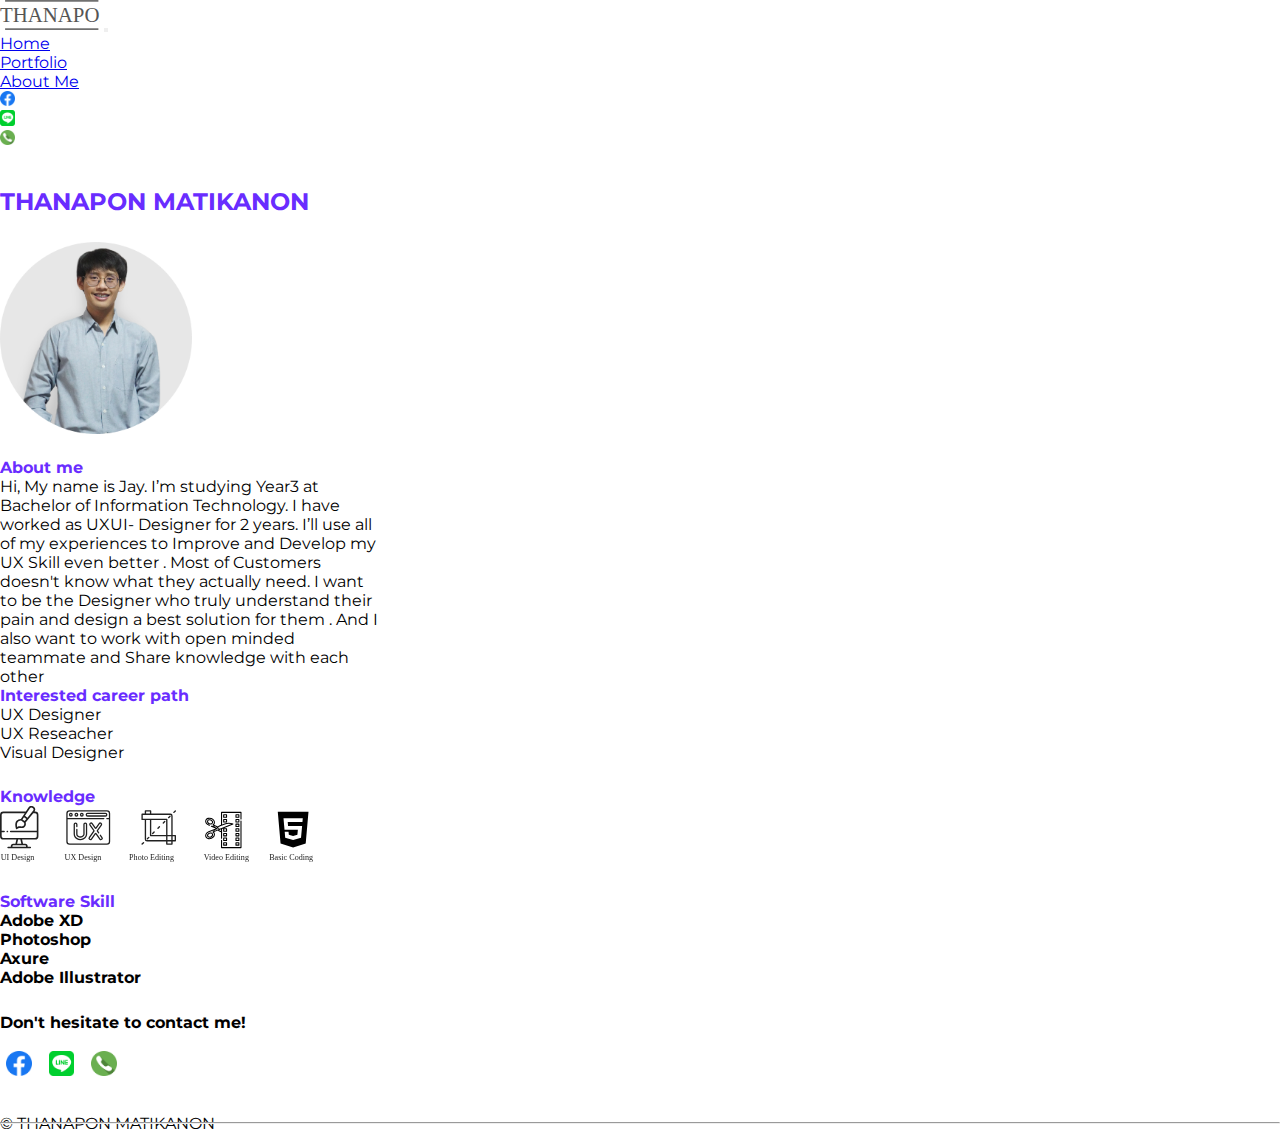
<file: aboutme.html>
<!DOCTYPE html>
<html lang="en">

<head>
    <link rel="preconnect" href="https://fonts.gstatic.com">
    <link
        href="https://fonts.googleapis.com/css2?family=Montserrat:ital,wght@0,300;0,500;0,700;1,300;1,400;1,600&display=swap"
        rel="stylesheet">
    <meta charset="UTF-8">
    <meta http-equiv="X-UA-Compatible" content="IE=edge">
    <meta name="viewport" content="width=device-width, initial-scale=1.0">
    <link href="https://cdn.jsdelivr.net/npm/bootstrap@5.0.0-beta3/dist/css/bootstrap.min.css" rel="stylesheet"
        integrity="sha384-eOJMYsd53ii+scO/bJGFsiCZc+5NDVN2yr8+0RDqr0Ql0h+rP48ckxlpbzKgwra6" crossorigin="anonymous">
    <script src="https://cdn.jsdelivr.net/npm/bootstrap@5.0.0-beta3/dist/js/bootstrap.bundle.min.js"
        integrity="sha384-JEW9xMcG8R+pH31jmWH6WWP0WintQrMb4s7ZOdauHnUtxwoG2vI5DkLtS3qm9Ekf"
        crossorigin="anonymous"></script>
    <title>Document</title>
    <link rel="stylesheet" href="style.css">
    <link rel="stylesheet" href="https://unpkg.com/aos@next/dist/aos.css" />
</head>

<body>
    <nav class="navbar navbar-expand-lg navbar-light bg-light ">
        <div class="container">
            <a class="navbar-brand" href="#"><img width="100vw" src="./IMG//LOGO.svg"></a>
            <button class="navbar-toggler" type="button" data-bs-toggle="collapse"
                data-bs-target="#navbarSupportedContent" aria-controls="navbarSupportedContent" aria-expanded="false"
                aria-label="Toggle navigation">
                <span class="navbar-toggler-icon"></span>
            </button>
            <div class="collapse navbar-collapse" id="navbarSupportedContent">
                <ul class="navbar-nav me-auto mb-2 mb-lg-0">
                    <li class="nav-item">
                        <a class="nav-link" aria-current="page" href="./index.html">Home</a>
                    </li>
                    <li class="nav-item">
                        <a class="nav-link" href="./previously.html">Portfolio</a>
                    </li>
                    <li class="nav-item">
                        <a class="nav-link  active" href=".//aboutme.html">About Me</a>
                    </li>
                </ul>
            </div>
            <div class="collapse navbar-collapse justify-content-end" id="navbarSupportedContent">
                <div class='headMenuBox'>
                    <ul class="navbar-nav me-auto mb-2 mb-lg-0">
                        <li class="nav-item">
                            <a class="nav-link" href="https://www.facebook.com/jaynhaiwa"><img class="contact_img_nav"src="./IMG/fb.png"></a>
                            <a><span class="nav_link">Facebook</span></a>
                        </li>
                        <li class="nav-item">
                            
                            <a class="nav-link" href="https://line.me/ti/p/1ik-8Fo_t9"><img class="contact_img_nav"src="./IMG/line.png"></a>
                            <a><span class="nav_link">Line</span></a>
                        </li>
                        <li class="nav-item">
                            <a class="nav-link" href="tel:+66816559118"><img class="contact_img_nav"src="./IMG/phone.png"></a>
                            <a><span class="nav_link">Tel.</span></a>
                        </li>
                    </ul>
                </div>
            </div>
        </div>
    </nav>

    <div class="container mt-3-v">
        <div class="d-flex flex-column align-items-center justify-content-center">
            <h2 class="mb-2-v c-topic">THANAPON MATIKANON</h2>
            <img data-aos="zoom-in" class="mb-05-v profile_img" src="./IMG/profile.png">
            <div class="text-content d-flex flex-column">
                <h4 class="c-topic">About me</h4>
                <span class="mb-2-v">
                    Hi, My name is Jay. I’m studying Year3 at Bachelor of
                    Information Technology. I have worked as UXUI-
                    Designer for 2 years. I’ll use all of my experiences to
                    Improve and Develop my UX Skill even better .
                </span>

                <span class="mb-2-v">
                    Most of Customers doesn't know what they actually
                    need. I want to be the Designer who truly understand
                    their pain and design a best solution for them . And I also want to work with open minded teammate
                    and Share knowledge with each other
                </span>
                <h4 class="c-topic">Interested career path</h4>
                <ul class="mb-2-v">
                    <li>
                        <span>UX Designer</span>
                    </li>
                    <li>
                        <span>UX Reseacher</span>
                    </li>
                    <li>
                        <span>Visual Designer</span>
                    </li>
                </ul>
                <h4 class="c-topic">Knowledge</h4>
                <div class="d-flex justify-content-center">
                    <img id="kl_img" data-aos="fade-up" class="mb-2-v" src="./IMG/kl.svg">
                </div>
                <h4 class="c-topic">Software Skill</h4>
                <div>
                    <ul class="mb-2-v">
                        <li>
                            <span><b>Adobe XD</b></span>
                        </li>
                        <li>
                            <span><b>Photoshop</b></span>
                        </li>
                        <li>
                            <span><b>Axure</b></span>
                        </li>
                        <li>
                            <span><b>Adobe Illustrator</b></span>
                        </li>
                    </ul>
                </div>
            </div>
        </div>
    </div>
    </div>
    <div class="d-flex justify-content-center align-items-center flex-column mt-5">
        <div class="sec2 mb-1-v">
            <h4>Don't hesitate to contact me!</h4>
        </div>
        <div class="d-flex mb-2-v">
            <a href="https://www.facebook.com/jaynhaiwa"><img class="contact_img m-05-v" src="./IMG/fb.png"></a>
            <a href="https://line.me/ti/p/1ik-8Fo_t9"><img class="contact_img m-05-v" src="./IMG/line.png"></a>
            <a href="tel:+66816559118"><img class="contact_img m-05-v" src="./IMG/phone.png"></a>
        </div>
    </div>
    <div id="credit">
        <div style="transform: translateY(10px);">
            <hr>
        </div>
        <div class="d-flex justify-content-center">© THANAPON MATIKANON </div>
    </div>
</body>
<script src="https://unpkg.com/aos@next/dist/aos.js"></script>
<script>
    AOS.init();
</script>

</html>
</file>
<file: style.css>
body {
    font-family: 'Montserrat', sans-serif;
    height: 100%;
    background-color: rgb(255, 255, 255) !important;
}

.banner_text {
    font-weight: bold;
    color: rgb(255, 255, 255);
    text-shadow: 2px 2px 8px #777777;
    text-align: center;
}
.profile_img{
    width: 15vw;
    height: auto;
    margin-bottom: 1.5vw;
}


#banner {
    position: relative;
    background-color: rgb(65, 65, 65);
    width: 100%;
    height: 40vh;
    background-image: url(/IMG/Artboard\ –\ 1.png);
    background-size: cover;
    transition: 1s;
}
.banner_content{
    display: flex;
    flex-direction: column;
    align-items: center;
    position: absolute;
    left: 69%;
    top: 40%;
}
.company_img{
    width: 20vw;
    height: auto;
    
}
.content_img{
    width: 10vw;
    height: auto;
}

.container {
    width: 100%!important;
}

.text-content {
    width: 30vw;
    height: auto;
}
.content-1{
display: flex;
flex-direction: row;
justify-content: center;
align-items: center;
}

.content-2{
    display: flex;
flex-direction: row;
justify-content: center;
align-items: center;
}
#kl_img{
    width: 25vw;
}
.nav_link{
    display: none;
}
.company_div{
    display: flex;
    flex-direction: row;
    
}



@media (max-width: 375px){
    .banner_text {
        font-weight: bold;
        color: rgb(255, 255, 255);
        text-shadow: 2px 2px 8px #777777;
        font-size: 1rem;
    }
    .banner_content{
        display: flex;
        flex-direction: column;
        align-items: center;
        position: absolute;
        justify-content: center;
        left: 13%;
        top: 24%;
        width: 75vw;
        height: 35vw;
        background-color: hsl(0deg 0% 15% / 89%);
        opacity: 0.9;

        border-radius: 10px;
    }
    .content_img{
        width: 100%;
        height: auto;
    }
    .contact_img{
        width: 50vw;
        height: 50vw;
    }
}

@media (max-width: 500px){
    .banner_text {
        font-weight: bold;
        color: rgb(255, 255, 255);
        text-shadow: 2px 2px 8px #777777;
        font-size: 1rem;
    }
    .banner_content{
        display: flex;
        flex-direction: column;
        align-items: center;
        position: absolute;
        justify-content: center;
        left: 13%;
        top: 24%;
        width: 75vw;
        height: 35vw;
        background-color: hsl(0deg 0% 15% / 89%);
        opacity: 0.9;

        border-radius: 10px;
    }

}



.exp_img{
    width: auto;
    height: 50vw;
}
.contact_img{
    width: 2vw;
    height: 2vw;
}
.contact_img_nav{
    width: 1.2vw;
    height: 1.2vw;
}



.c-topic{
    color: #692CFF
}

#logo{
    width: 20vw;
}


@media (max-width: 576px){
    .profile_img{
        width: 50vw;
        height: auto;
    }

    .text-content {
        width: 80vw;
        height: auto;
    }

    .banner_content{
        display: flex;
        flex-direction: column;
        align-items: center;
        position: absolute;
        justify-content: center;
        left: 13%;
        top: 24%;
        width: 75vw;
        height: 35vw;
        background-color: hsl(0deg 0% 15% / 89%);
        opacity: 0.9;

        border-radius: 10px;
    }
    .contact_img{
        width: 10vw;
        height: 10vw;
    }
    #kl_img{
        width: 70vw;
    }
    .company_div{
        display: flex;
        flex-direction: column;
        
    }

    .contact_img{
        width: 10vw !important;
        height: 10vw !important;
    }
    
}
@media (max-width: 991px){
    .text-content {
        width: 50vw;
        height: auto;
        margin-bottom: 5%;
        margin-top: 5%;
        text-align: center;
    }
    .content-1{
        display: flex;
        flex-direction: column;
        justify-content: center;
        align-items: center;
    }
    .content-2{
        display: flex;
        flex-direction: column-reverse;
        justify-content: center;
        align-items: center;
    }
    .content_img{
        width: 20vw;
        height: auto;
        margin-bottom: 1%;
    }
    #banner{
        opacity: 0.5;
    }
    .banner_content{
        display: flex;
        flex-direction: column;
        align-items: center;
        position: absolute;
        justify-content: center;
        left: 16%;
        top: 15%;
        width: 70vw;
        height: 25vw;
        background-color: hsl(0deg 0% 15% / 89%);
        border-radius: 10px;
    }
    .contact_img{
        width: 6vw;
        height: 6vw;
    }

    #kl_img{
        width: 45vw;
    }
    .profile_img{
        width: 30vw;
        height: auto;
    }
    .nav_link{
        display: block;
    }

    .content_img{
        width: 20vw;
        height: auto;
    }
    .contact_img_nav{
        display: none;
    }

}
@media (max-width: 1200px){
    .contact_img_nav{
        width: 2vw;
        height: 2vw;
    }
    .contact_img{
        width: 4vw;
        height: 4vw;
    }


}



















.card {
    border-radius: 4px;
    background: #fff;
    box-shadow: 0 6px 10px rgba(0, 0, 0, .08), 0 0 6px rgba(0, 0, 0, .05);
    transition: .3s transform cubic-bezier(.155, 1.105, .295, 1.12), .3s box-shadow, .3s -webkit-transform cubic-bezier(.155, 1.105, .295, 1.12);
    cursor: pointer;
    margin: 0 auto;
}
.card-text{
    color: rgb(133, 133, 133);
}

.card:hover {
    transform: scale(1.05);
    box-shadow: 0 10px 20px rgba(0, 0, 0, .12), 0 4px 8px rgba(0, 0, 0, .06);
}
.card-img-top{
    border-bottom: rgb(219, 219, 219) solid 1px ;
}

.row {
    margin: 0 auto;
}

.mb-1-v {
    margin-bottom: 1vw;
}

.mb-2-v {
    margin-bottom: 2vw;
}

.mb-3-v {
    margin-bottom: 3vw;
}

.mb-4-v {
    margin-bottom: 4vw;
}

.mb-5-v {
    margin-bottom: 5vw;
}

.mt-1-v {
    margin-top: 1vw;
}

.mt-2-v {
    margin-top: 2vw;
}

.mt-3-v {
    margin-top: 3vw;
}

.mt-4-v {
    margin-top: 4vw;
}

.mt-5-v {
    margin-top: 5vw;
}

.mr-1-v {
    margin-right: 1vw;
}

.mr-2-v {
    margin-right: 2vw;
}

.mr-3-v {
    margin-right: 3vw;
}

.mr-4-v {
    margin-right: 4vw;
}

.mr-5-v {
    margin-right: 5vw;
}

.ml-1-v {
    margin-left: 1vw;
}

.ml-2-v {
    margin-left: 2vw;
}

.ml-3-v {
    margin-left: 3vw;
}

.ml-4-v {
    margin-left: 4vw;
}

.ml-5-v {
    margin-left: 5vw;
}
.m-05-v {
    margin: 0.5vw;
}

.m-1-v {
    margin: 1vw;
}

.m-2-v {
    margin: 2vw;
}

.m-3-v {
    margin: 3vw;
}

.m-4-v {
    margin: 4vw;
}

.m-5-v {
    margin: 5vw;
}
@import url("https://fonts.googleapis.com/css2?family=Mulish:wght@400;500;600;700&display=swap");
* {
  -webkit-box-sizing: border-box;
          box-sizing: border-box;
  margin: 0px;
  padding: 0px;
}


.timeline {
  max-width: 540px;
  display: -webkit-box;
  display: -ms-flexbox;
  display: flex;
  padding: 34px 30px;
  background-color: #fff;
  border-radius: 18px;
  -webkit-box-orient: vertical;
  -webkit-box-direction: normal;
      -ms-flex-direction: column;
          flex-direction: column;
}

.timeline__header {
  display: -webkit-box;
  display: -ms-flexbox;
  display: flex;
  -webkit-box-orient: vertical;
  -webkit-box-direction: normal;
      -ms-flex-direction: column;
          flex-direction: column;
  width: 100%;
  border: 2px solid #f0f0f8;
  padding: 34px 70px;
  border-radius: 5px;
  position: relative;
}

.timeline__header::after {
  content: "";
  width: 100%;
  height: 70px;
  bottom: 0px;
  left: 0px;
  position: absolute;
  z-index: 2;
  background-color: #f0f0f8;
}

.timeline__header span {
  margin-bottom: 10px;
  text-align: center;
  color: gray;
  font-size: 14px;
  text-transform: uppercase;
  font-weight: bold;
}

.timeline__header h1 {
  margin-bottom: 100px;
  font-size: 20px;
  color: #262245;
  text-align: center;
}

.timeline__header .process {
  height: 8px;
  background-color: #fff;
  border-radius: 3px;
  z-index: 4;
}

.timeline__header .process .xd {
  width: 50%;
  border-radius: 3px;
  height: 8px;
  background-color: #6969dc;
}

.line {
  padding: 10px 90px;
  position: relative;
}

.line::before {
  position: absolute;
  width: 2px;
  height: 100%;
  left: 90px;
  background-color: #6969dc;
  content: "";
}

.line .content {
  position: relative;
  padding-left: 30px;
}


.line .content + .content {
  margin-top: 40px;
}

.line .content h1 {
  font-size: 16px;
  margin-bottom: 5px;
  margin-top: 15px;
}

.line .content p {
  font-size: 14px;
}

.line .content::before {
  position: absolute;
  width: 20px;
  height: 20px;
  background-color: #6969dc;
  content: "";
  left: -9px;
  border-radius: 50%;
}

.timeline{
    background-color: white;
}
/*# sourceMappingURL=main.css.map */
</file>
